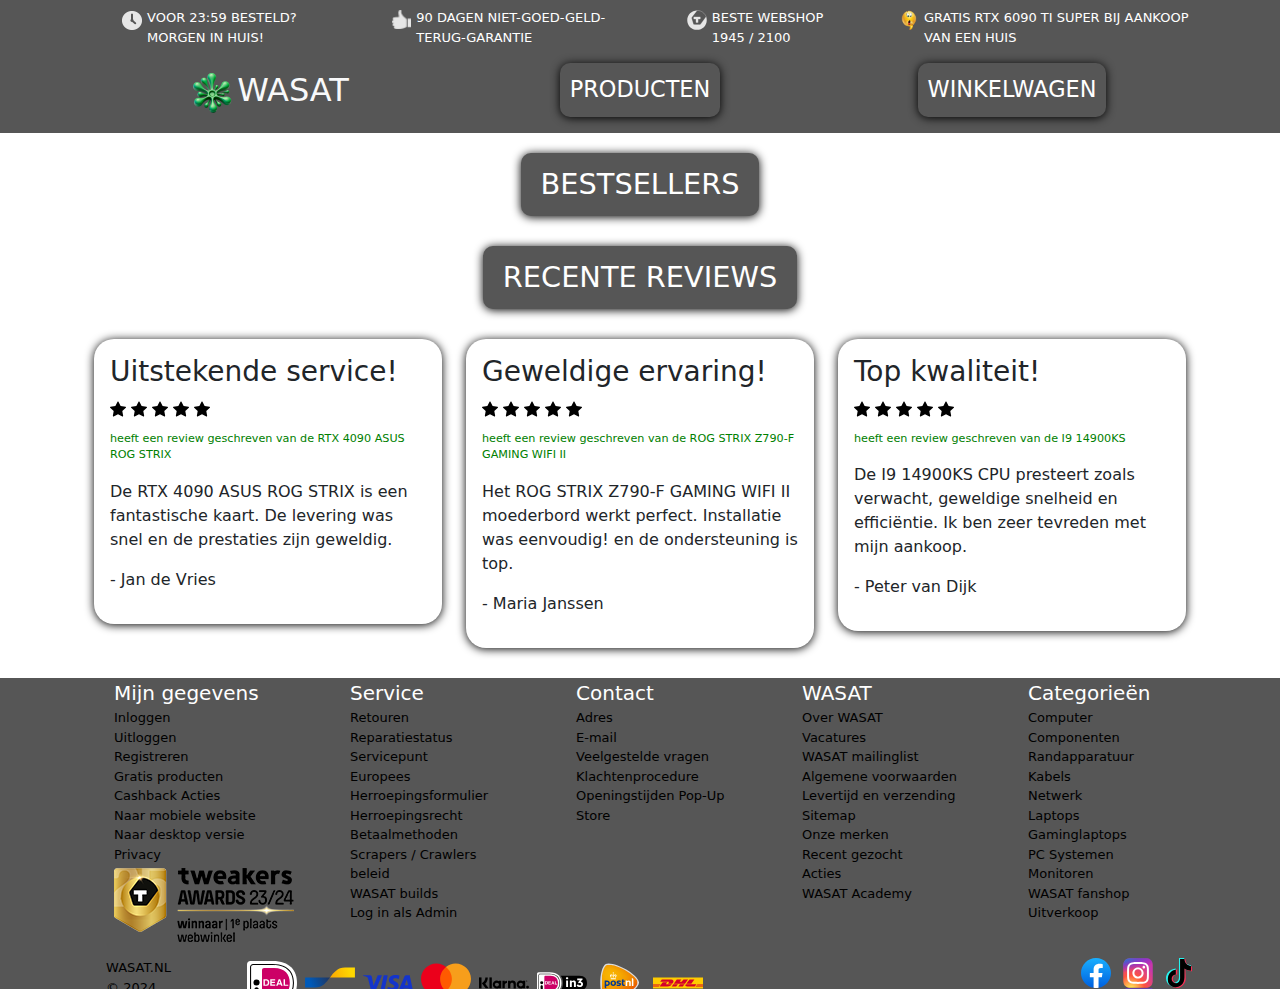
<file: index.html>
<!DOCTYPE html>
<html lang="en">

<head>
    <meta charset="UTF-8">
    <meta name="viewport" content="width=device-width, initial-scale=1.0">
    <title>WASAT</title>
    <link rel="stylesheet" href="user/style.css">
    <link rel="stylesheet" href="https://cdn.jsdelivr.net/npm/bootstrap-icons@1.11.3/font/bootstrap-icons.min.css">
    <link href="https://cdn.jsdelivr.net/npm/bootstrap@5.3.3/dist/css/bootstrap.min.css" rel="stylesheet"
        integrity="sha384-QWTKZyjpPEjISv5WaRU9OFeRpok6YctnYmDr5pNlyT2bRjXh0JMhjY6hW+ALEwIH" crossorigin="anonymous">
</head>

<body>
    <nav class="navbar navbar-expand-md container-fluid" id="navbar">

        <div class="container">

            <div class="col">
                <div>

                    <div class="d-flex text-light">

                        <img src="pictures/klok.png" alt="foto van een klok" class="topnav">
                        <p class="footer">VOOR 23:59 BESTELD? MORGEN IN HUIS!</p>

                        <img src="pictures/duimpie.png" alt="foto van een duim omhoog" class="topnav">
                        <p class="footer">90 DAGEN NIET-GOED-GELD-TERUG-GARANTIE</p>

                        <img src="pictures/tweakerlogo.svg" alt="foto van de Tweaker logo" class="topnav">
                        <p class="footer">BESTE WEBSHOP 1945 / 2100</p>

                        <img src="pictures/shocked.png" alt="shocked foto" class="topnav">
                        <p class="footer">GRATIS RTX 6090 TI SUPER BIJ AANKOOP VAN EEN HUIS</p>
                    </div>

                </div>

                <div id="bottomnav">

                    <div class="d-flex">

                        <a href="index.html"><img src="pictures/WASAT.png" alt="foto WASAT" class="WASAT"></a>
                        <a class="WASAT" href="index.html">
                            <h2 class="text-light">WASAT</h2>
                        </a>

                    </div>

                    <div>
                        <a href="user/producten.html">
                            <h2 class="btn" id="productenknop">PRODUCTEN</h2>
                        </a>
                    </div>

                    <div style="position: relative;">
                        <a href="user/winkelwagen.html">
                            <h2 id="winkelwagenknop" class="btn">WINKELWAGEN</h2>
                        </a>
                        <span id="cart-count">
                        </span>
                    </div>

                </div>

            </div>
        </div>
    </nav>

    <div class="container">

        <div class="text-center">
            <h2 class="btn" id="bestsellers">BESTSELLERS</h2>
        </div>

        <div id="midden" class="row"></div>

        <div class="container">
            <div class="text-center container">
                <h2 class="btn" id="reviewstop">RECENTE REVIEWS</h2>
            </div>

            <div class="row">

                <div class="col-4 border-container">
                    <div class="borderfotoss p-3">
                        <h3>Uitstekende service!</h3>
                        <div>
                            <img src="pictures/star.svg" alt="foto star">
                            <img src="pictures/star.svg" alt="foto star">
                            <img src="pictures/star.svg" alt="foto star">
                            <img src="pictures/star.svg" alt="foto star">
                            <img src="pictures/star.svg" alt="foto star">
                        </div>
                        <p class="reviewcomponent">heeft een review geschreven van de RTX 4090 ASUS ROG STRIX</p>
                        <p>De RTX 4090 ASUS ROG STRIX is een fantastische kaart. De levering was snel en de prestaties
                            zijn geweldig.</p>
                        <p>- Jan de Vries</p>
                    </div>
                </div>

                <div class="col-4 border-container">
                    <div class="borderfotoss p-3">
                        <h3>Geweldige ervaring!</h3>
                        <div>
                            <img src="pictures/star.svg" alt="foto star">
                            <img src="pictures/star.svg" alt="foto star">
                            <img src="pictures/star.svg" alt="foto star">
                            <img src="pictures/star.svg" alt="foto star">
                            <img src="pictures/star.svg" alt="foto star">
                        </div>
                        <p class="reviewcomponent">heeft een review geschreven van de ROG STRIX Z790-F GAMING WIFI II
                        </p>
                        <p>Het ROG STRIX Z790-F GAMING WIFI II moederbord werkt perfect. Installatie was eenvoudig! en
                            de
                            ondersteuning is top.</p>
                        <p>- Maria Janssen</p>
                    </div>
                </div>

                <div class="col-4 border-container">
                    <div class="borderfotoss p-3">
                        <h3>Top kwaliteit!</h3>
                        <div>
                            <img src="pictures/star.svg" alt="foto star">
                            <img src="pictures/star.svg" alt="foto star">
                            <img src="pictures/star.svg" alt="foto star">
                            <img src="pictures/star.svg" alt="foto star">
                            <img src="pictures/star.svg" alt="foto star">
                        </div>
                        <p class="reviewcomponent">heeft een review geschreven van de I9 14900KS</p>
                        <p>De I9 14900KS CPU presteert zoals verwacht, geweldige snelheid en efficiëntie. Ik ben zeer
                            tevreden met mijn aankoop.</p>
                        <p>- Peter van Dijk</p>
                    </div>
                </div>

            </div>
        </div>


    </div>

    <footer class="container-fluid footer">
        <div class="container">
            <div class="d-flex row">
                <div class="col">
                    <ul>
                        <li class="BOTTOMTOP title fs-5">Mijn gegevens</li>
                        <li class="BOTTOMTOP"><a href="#">Inloggen</a></li>
                        <li class="BOTTOMTOP"><a href="#">Uitloggen</a></li>
                        <li class="BOTTOMTOP"><a href="#">Registreren</a></li>
                        <li class="BOTTOMTOP"><a href="#">Gratis producten</a></li>
                        <li class="BOTTOMTOP"><a href="#">Cashback Acties</a></li>
                        <li class="BOTTOMTOP"><a href="#">Naar mobiele website</a></li>
                        <li class="BOTTOMTOP"><a href="#">Naar desktop versie</a></li>
                        <li class="BOTTOMTOP"><a href="#">Privacy</a></li>
                        <li class="BOTTOMTOP mt-1"><img src="pictures/TWIEKER.png" alt="foto van Tweakers"></li>
                    </ul>
                </div>

                <div class="col">
                    <ul>
                        <li class="BOTTOMTOP title fs-5">Service</li>
                        <li class="BOTTOMTOP"><a href="#">Retouren</a></li>
                        <li class="BOTTOMTOP"><a href="#">Reparatiestatus</a></li>
                        <li class="BOTTOMTOP"><a href="#">Servicepunt</a></li>
                        <li class="BOTTOMTOP"><a href="#">Europees Herroepingsformulier</a></li>
                        <li class="BOTTOMTOP"><a href="#">Herroepingsrecht</a></li>
                        <li class="BOTTOMTOP"><a href="#">Betaalmethoden</a></li>
                        <li class="BOTTOMTOP"><a href="#">Scrapers / Crawlers beleid</a></li>
                        <li class="BOTTOMTOP"><a href="#">WASAT builds</a></li>
                        <li class="BOTTOMTOP"><a href="admin/adminpanel.html">Log in als Admin</a></li>
                    </ul>
                </div>

                <div class="col">
                    <ul>
                        <li class="BOTTOMTOP title fs-5">Contact</li>
                        <li class="BOTTOMTOP"><a href="#">Adres</a></li>
                        <li class="BOTTOMTOP"><a href="#">E-mail</a></li>
                        <li class="BOTTOMTOP"><a href="#">Veelgestelde vragen</a></li>
                        <li class="BOTTOMTOP"><a href="#">Klachtenprocedure</a></li>
                        <li class="BOTTOMTOP"><a href="#">Openingstijden Pop-Up Store</a></li>
                    </ul>
                </div>

                <div class="col">
                    <ul>
                        <li class="BOTTOMTOP title fs-5">WASAT</li>
                        <li class="BOTTOMTOP"><a href="#">Over WASAT</a></li>
                        <li class="BOTTOMTOP"><a href="#">Vacatures</a></li>
                        <li class="BOTTOMTOP"><a href="#">WASAT mailinglist</a></li>
                        <li class="BOTTOMTOP"><a href="#">Algemene voorwaarden</a></li>
                        <li class="BOTTOMTOP"><a href="#">Levertijd en verzending</a></li>
                        <li class="BOTTOMTOP"><a href="#">Sitemap</a></li>
                        <li class="BOTTOMTOP"><a href="#">Onze merken</a></li>
                        <li class="BOTTOMTOP"><a href="#">Recent gezocht</a></li>
                        <li class="BOTTOMTOP"><a href="#">Acties</a></li>
                        <li class="BOTTOMTOP"><a href="#">WASAT Academy</a></li>
                    </ul>
                </div>

                <div class="col">
                    <ul>
                        <li class="BOTTOMTOP title fs-5">Categorieën</li>
                        <li class="BOTTOMTOP"><a href="#">Computer</a></li>
                        <li class="BOTTOMTOP"><a href="#">Componenten</a></li>
                        <li class="BOTTOMTOP"><a href="#">Randapparatuur</a></li>
                        <li class="BOTTOMTOP"><a href="#">Kabels</a></li>
                        <li class="BOTTOMTOP"><a href="#">Netwerk</a></li>
                        <li class="BOTTOMTOP"><a href="#">Laptops</a></li>
                        <li class="BOTTOMTOP"><a href="#">Gaminglaptops</a></li>
                        <li class="BOTTOMTOP"><a href="#">PC Systemen</a></li>
                        <li class="BOTTOMTOP"><a href="#">Monitoren</a></li>
                        <li class="BOTTOMTOP"><a href="#">WASAT fanshop</a></li>
                        <li class="BOTTOMTOP"><a href="#">Uitverkoop</a></li>
                    </ul>
                </div>
            </div>

            <div class="d-flex">
                <div style="color: black;">
                    <div class="title mx-4">
                        WASAT.NL © 2024
                    </div>
                    <div>Alle prijzen zijn inclusief BTW</div>
                </div>
                <div class="d-flex ms-5">
                    <img src="pictures/ideal.svg" alt="ideal foto" class="betaalmanieren mx-1">
                    <img src="pictures/bancontact.svg" alt="bancontact foto" class="betaalmanieren mx-1">
                    <img src="pictures/visa.svg" alt="visa foto" class="betaalmanieren mx-1">
                    <img src="pictures/mastercard.svg" alt="mastercard foto" class="betaalmanieren mx-1">
                    <img src="pictures/klarna.svg" alt="klarna foto" class="betaalmanieren mx-1">
                    <img src="pictures/in3.svg" alt="in3 foto" class="betaalmanieren mx-1">
                    <img src="pictures/postnl.svg" alt="postnl foto" class="betaalmanieren mx-1">
                    <img src="pictures/dhl.svg" alt="dhl foto" class="betaalmanieren mx-1">
                </div>
                <div id="socials">
                    <img src="pictures/facebook.svg" alt="facebook foto" class="socialplatform mx-1">
                    <img src="pictures/instagram.svg" alt="instagram foto" class="socialplatform mx-1">
                    <img src="pictures/tiktok.svg" alt="tiktok foto" class="socialplatform mx-1">
                    <img src="pictures/youtube.svg" alt="youtube foto" class="socialplatform mx-1">
                    <img src="pictures/twitch.svg" alt="twitch foto" class="socialplatform mx-1">
                </div>
            </div>
        </div>
    </footer>

    <script src="user/script.js"></script>

    <script src="https://cdn.jsdelivr.net/npm/bootstrap@5.3.3/dist/js/bootstrap.bundle.min.js"
        integrity="sha384-YvpcrYf0tY3lHB60NNkmXc5s9fDVZLESaAA55NDzOxhy9GkcIdslK1eN7N6jIeHz"
        crossorigin="anonymous"></script>
</body>

</html>
</file>
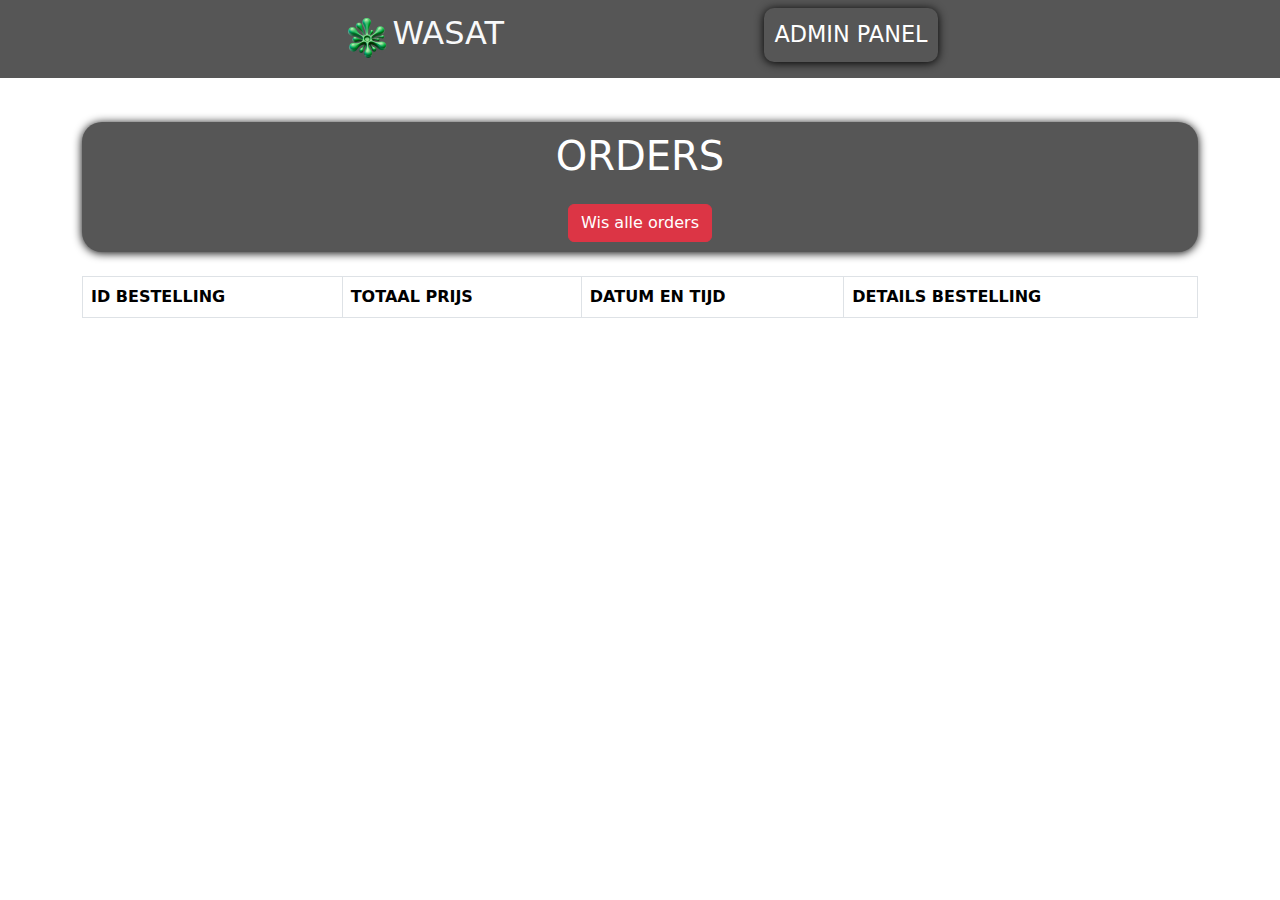
<file: admin/adminorders.html>
<!DOCTYPE html>
<html lang="en">

<head>
    <meta charset="UTF-8">
    <meta name="viewport" content="width=device-width, initial-scale=1.0">
    <title>WASAT Admin Orders</title>
    <link rel="stylesheet" href="../user/style.css">
    <link rel="stylesheet" href="https://cdn.jsdelivr.net/npm/bootstrap-icons@1.11.3/font/bootstrap-icons.min.css">
    <link href="https://cdn.jsdelivr.net/npm/bootstrap@5.3.3/dist/css/bootstrap.min.css" rel="stylesheet"
        integrity="sha384-QWTKZyjpPEjISv5WaRU9OFeRpok6YctnYmDr5pNlyT2bRjXh0JMhjY6hW+ALEwIH" crossorigin="anonymous">
</head>

<body>

    <nav class="navbar navbar-expand-md container-fluid" id="navbar">
        <div class="container">
            <div class="col">
                <div></div>
                <div id="bottomnavv">
                    <div class="d-flex">
                        <a href="../index.html"><img src="../pictures/WASAT.png" alt="foto WASAT" class="WASAT"></a>
                        <a class="WASAT" href="../index.html">
                            <h2 class="text-light">WASAT</h2>
                        </a>
                    </div>
                    <div>
                        <a href="adminpanel.html">
                            <h2 class="btn" id="NAVKNOPPEN">ADMIN PANEL</h2>
                        </a>
                    </div>
                </div>
            </div>
        </div>
    </nav>

    <div class="container mt-4">
        <div id="ORDERS">
            <h1>ORDERS</h1>
            <button id="clear-orders" class="btn btn-danger mt-3">Wis alle orders</button>
        </div>

        <div id="order-table" class="mt-4">
            <table class="table">
                <thead>
                    <tr>
                        <th>ID BESTELLING</th>
                        <th>TOTAAL PRIJS</th>
                        <th>DATUM EN TIJD</th>
                        <th>DETAILS BESTELLING</th>
                    </tr>
                </thead>
                <tbody id="order-list">
                </tbody>
            </table>
        </div>
    </div>

    <script src="adminorders.js"></script>
    <script src="https://cdn.jsdelivr.net/npm/bootstrap@5.3.3/dist/js/bootstrap.bundle.min.js"
        integrity="sha384-YvpcrYf0tY3lHB60NNkmXc5s9fDVZLESaAA55NDzOxhy9GkcIdslK1eN7N6jIeHz"
        crossorigin="anonymous"></script>

</body>

</html>
</file>
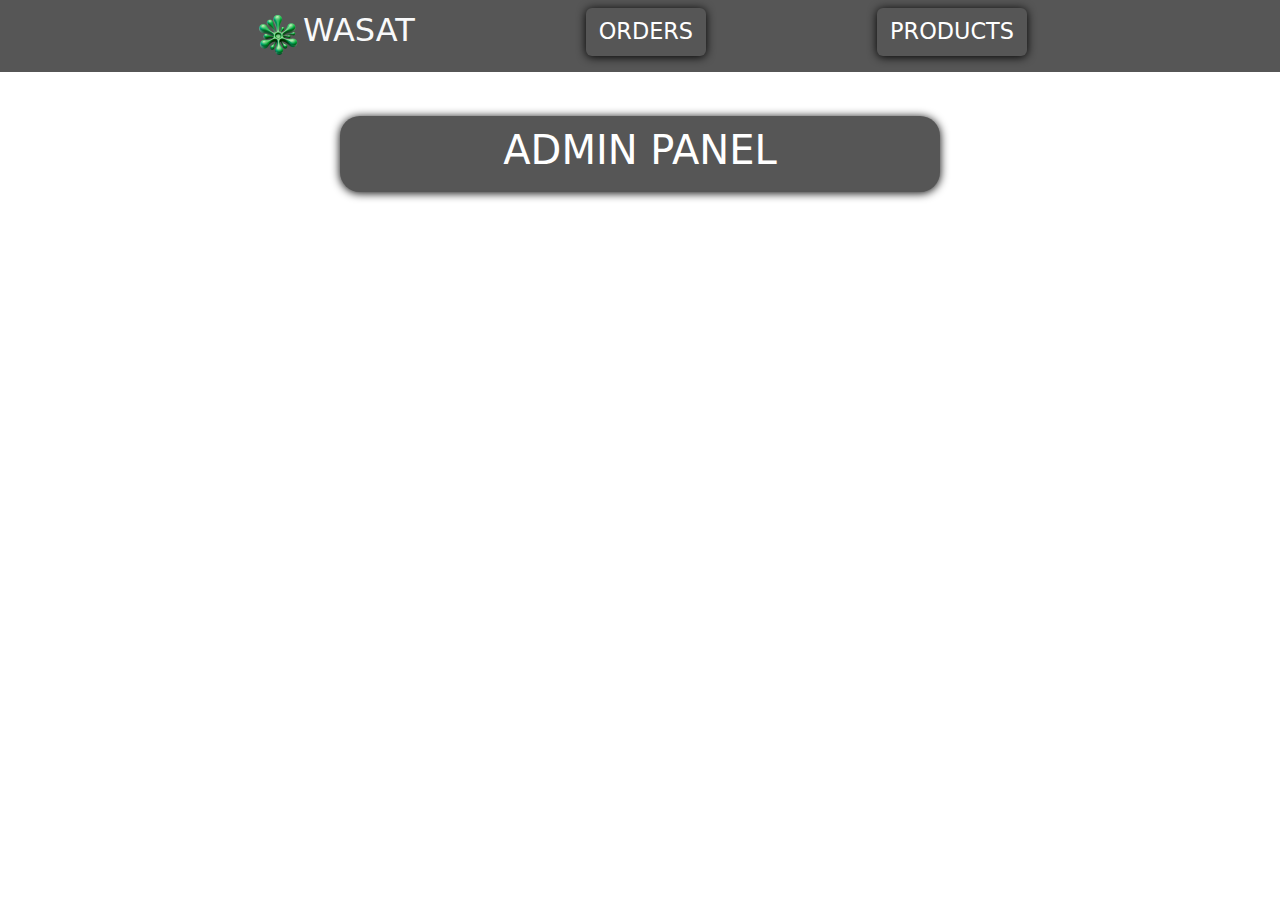
<file: admin/adminpanel.html>
<!DOCTYPE html>
<html lang="en">

<head>
    <meta charset="UTF-8">
    <meta name="viewport" content="width=device-width, initial-scale=1.0">
    <title>WASAT</title>
    <link rel="stylesheet" href="../user/style.css">
    <link rel="stylesheet" href="https://cdn.jsdelivr.net/npm/bootstrap-icons@1.11.3/font/bootstrap-icons.min.css">
    <link href="https://cdn.jsdelivr.net/npm/bootstrap@5.3.3/dist/css/bootstrap.min.css" rel="stylesheet"
        integrity="sha384-QWTKZyjpPEjISv5WaRU9OFeRpok6YctnYmDr5pNlyT2bRjXh0JMhjY6hW+ALEwIH" crossorigin="anonymous">
</head>

<body>

    <nav class="navbar navbar-expand-md container-fluid" id="navbar">
        <div class="container">
            <div class="col">
                <div></div>
                <div id="bottomnavv">
                    <div class="d-flex">
                        <a href="../index.html"><img src="../pictures/WASAT.png" alt="foto WASAT" class="WASAT"></a>
                        <a class="WASAT" href="../index.html">
                            <h2 class="text-light">WASAT</h2>
                        </a>
                    </div>
                    <div>
                        <a href="adminorders.html">
                            <h2 class="NAVBARKNOPPEN btn">ORDERS</h2>
                        </a>
                    </div>
                    <div>
                        <a href="adminproducts.html">
                            <h2 class="NAVBARKNOPPEN btn">PRODUCTS</h2>
                        </a>
                    </div>
                </div>
            </div>
        </div>
    </nav>

    <div class="container mt-4">
        <div id="center">
            <h1>ADMIN PANEL</h1>
        </div>
    </div>

    <script src="https://cdn.jsdelivr.net/npm/bootstrap@5.3.3/dist/js/bootstrap.bundle.min.js"
        integrity="sha384-YvpcrYf0tY3lHB60NNkmXc5s9fDVZLESaAA55NDzOxhy9GkcIdslK1eN7N6jIeHz"
        crossorigin="anonymous"></script>

</body>

</html>
</file>
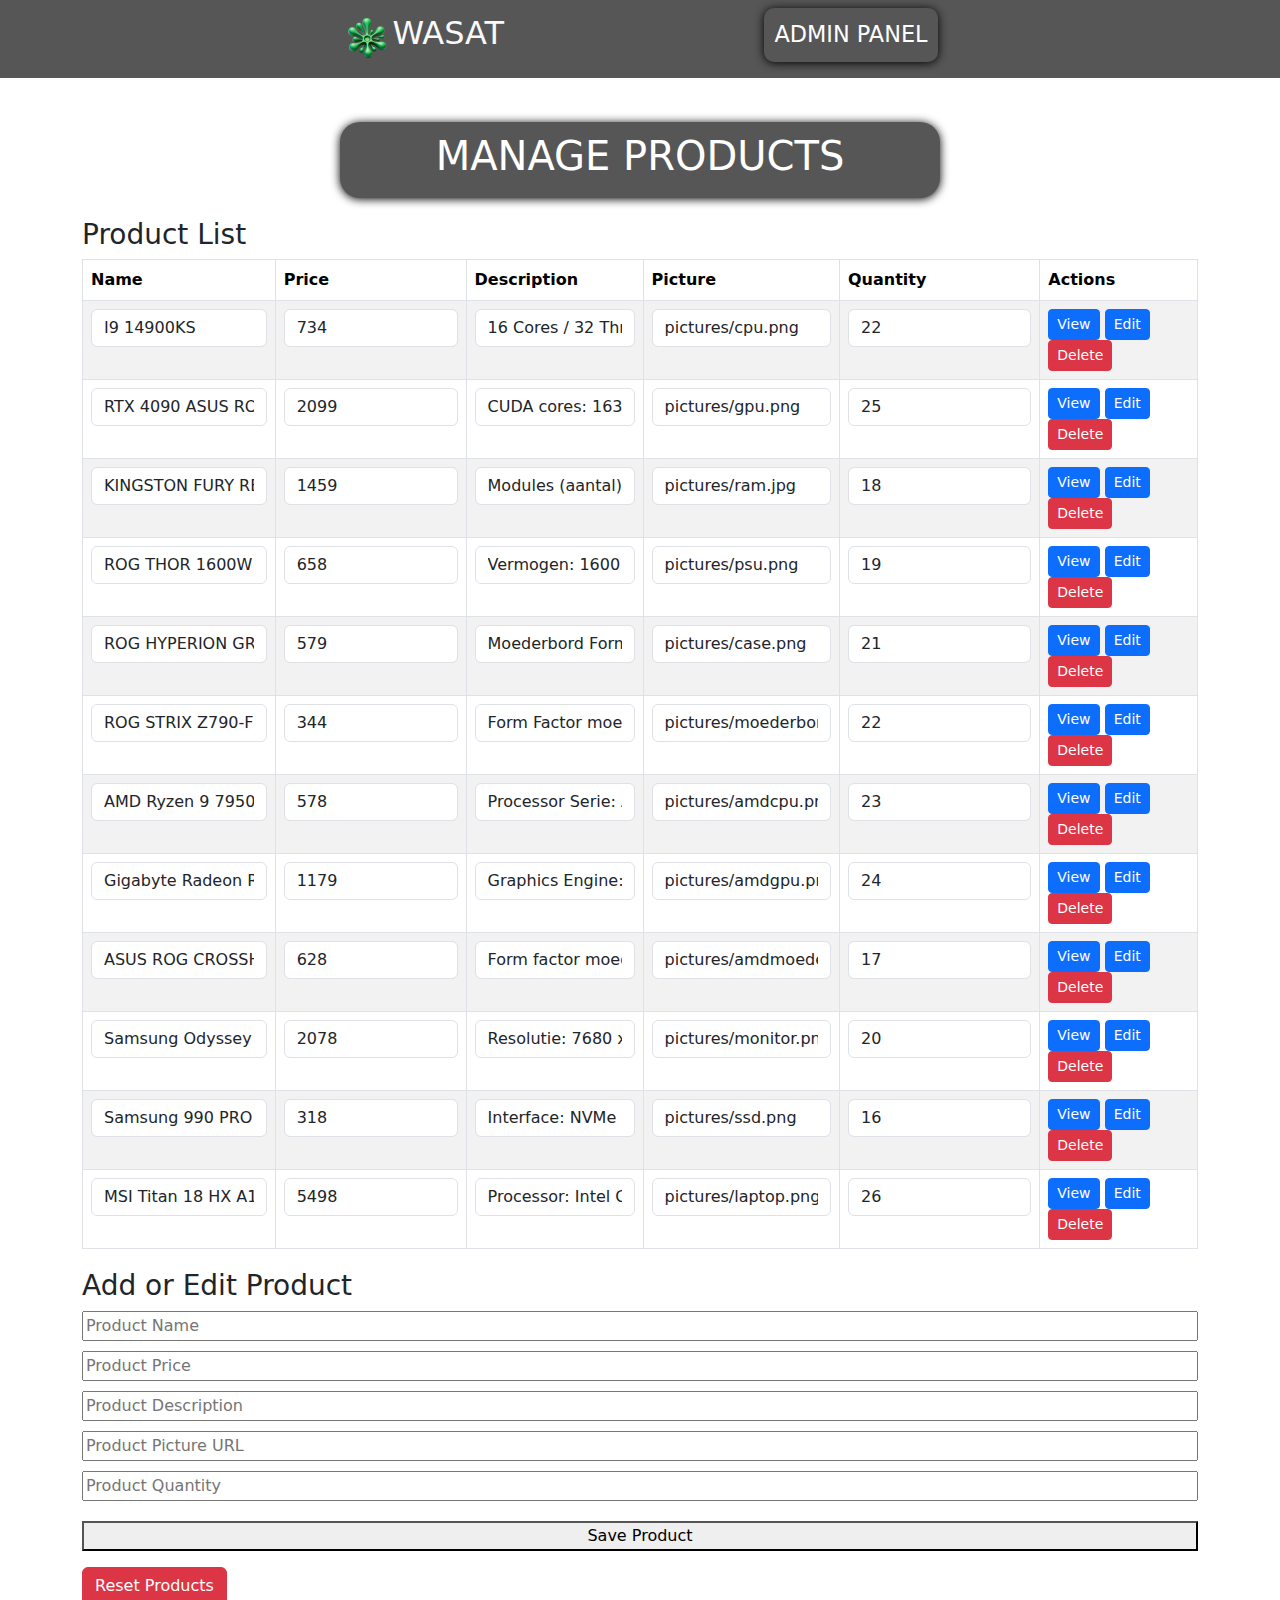
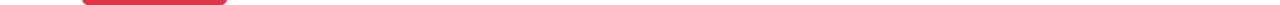
<file: admin/adminproducts.html>
<!DOCTYPE html>
<html lang="en">

<head>
    <meta charset="UTF-8">
    <meta name="viewport" content="width=device-width, initial-scale=1.0">
    <title>WASAT Admin - Products</title>
    <link rel="stylesheet" href="../user/style.css">
    <link rel="stylesheet" href="https://cdn.jsdelivr.net/npm/bootstrap-icons@1.11.3/font/bootstrap-icons.min.css">
    <link href="https://cdn.jsdelivr.net/npm/bootstrap@5.3.3/dist/css/bootstrap.min.css" rel="stylesheet"
        integrity="sha384-QWTKZyjpPEjISv5WaRU9OFeRpok6YctnYmDr5pNlyT2bRjXh0JMhjY6hW+ALEwIH" crossorigin="anonymous">
</head>

<body>
    <nav class="navbar navbar-expand-md container-fluid" id="navbar">
        <div class="container">
            <div class="col">
                <div id="bottomnavv">
                    <div class="d-flex">
                        <a href="../index.html"><img src="../pictures/WASAT.png" alt="foto WASAT" class="WASAT"></a>
                        <a class="WASAT" href="../index.html">
                            <h2 class="text-light">WASAT</h2>
                        </a>
                    </div>
                    <div>
                        <a href="adminpanel.html">
                            <h2 class="btn" id="NAVBARKNOPPEN">ADMIN PANEL</h2>
                        </a>
                    </div>
                </div>
            </div>
        </div>
    </nav>
    <div class="container mt-4">
        <div id="center">
            <h1>MANAGE PRODUCTS</h1>
        </div>
        <div class="product-management">
            <h3>Product List</h3>
            <table id="product-table" class="table table-striped">
                <thead>
                    <tr>
                        <th>Name</th>
                        <th>Price</th>
                        <th>Description</th>
                        <th>Picture</th>
                        <th>Quantity</th>
                        <th>Actions</th>
                    </tr>
                </thead>
                <tbody id="product-list">
                </tbody>
            </table>
        </div>
        <div class="product-management">
            <h3>Add or Edit Product</h3>
            <form id="product-form">
                <input type="hidden" id="product-index">
                <input type="text" id="product-name" placeholder="Product Name" required>
                <input type="number" id="product-price" placeholder="Product Price" required step="0.01">
                <input type="text" id="product-description" placeholder="Product Description" required>
                <input type="text" id="product-picture" placeholder="Product Picture URL" required>
                <input type="number" id="product-quantity" placeholder="Product Quantity" required>
                <button type="submit">Save Product</button>
            </form>
        </div>
        <button onclick="resetProducts()" class="btn btn-danger mt-3">Reset Products</button>
    </div>
    <script src="adminproducts.js"></script>
    <script src="https://cdn.jsdelivr.net/npm/bootstrap@5.3.3/dist/js/bootstrap.bundle.min.js"
        integrity="sha384-YvpcrYf0tY3lHB60NNkmXc5s9fDVZLESaAA55NDzOxhy9GkcIdslK1eN7N6jIeHz"
        crossorigin="anonymous"></script>
</body>

</html>
</file>
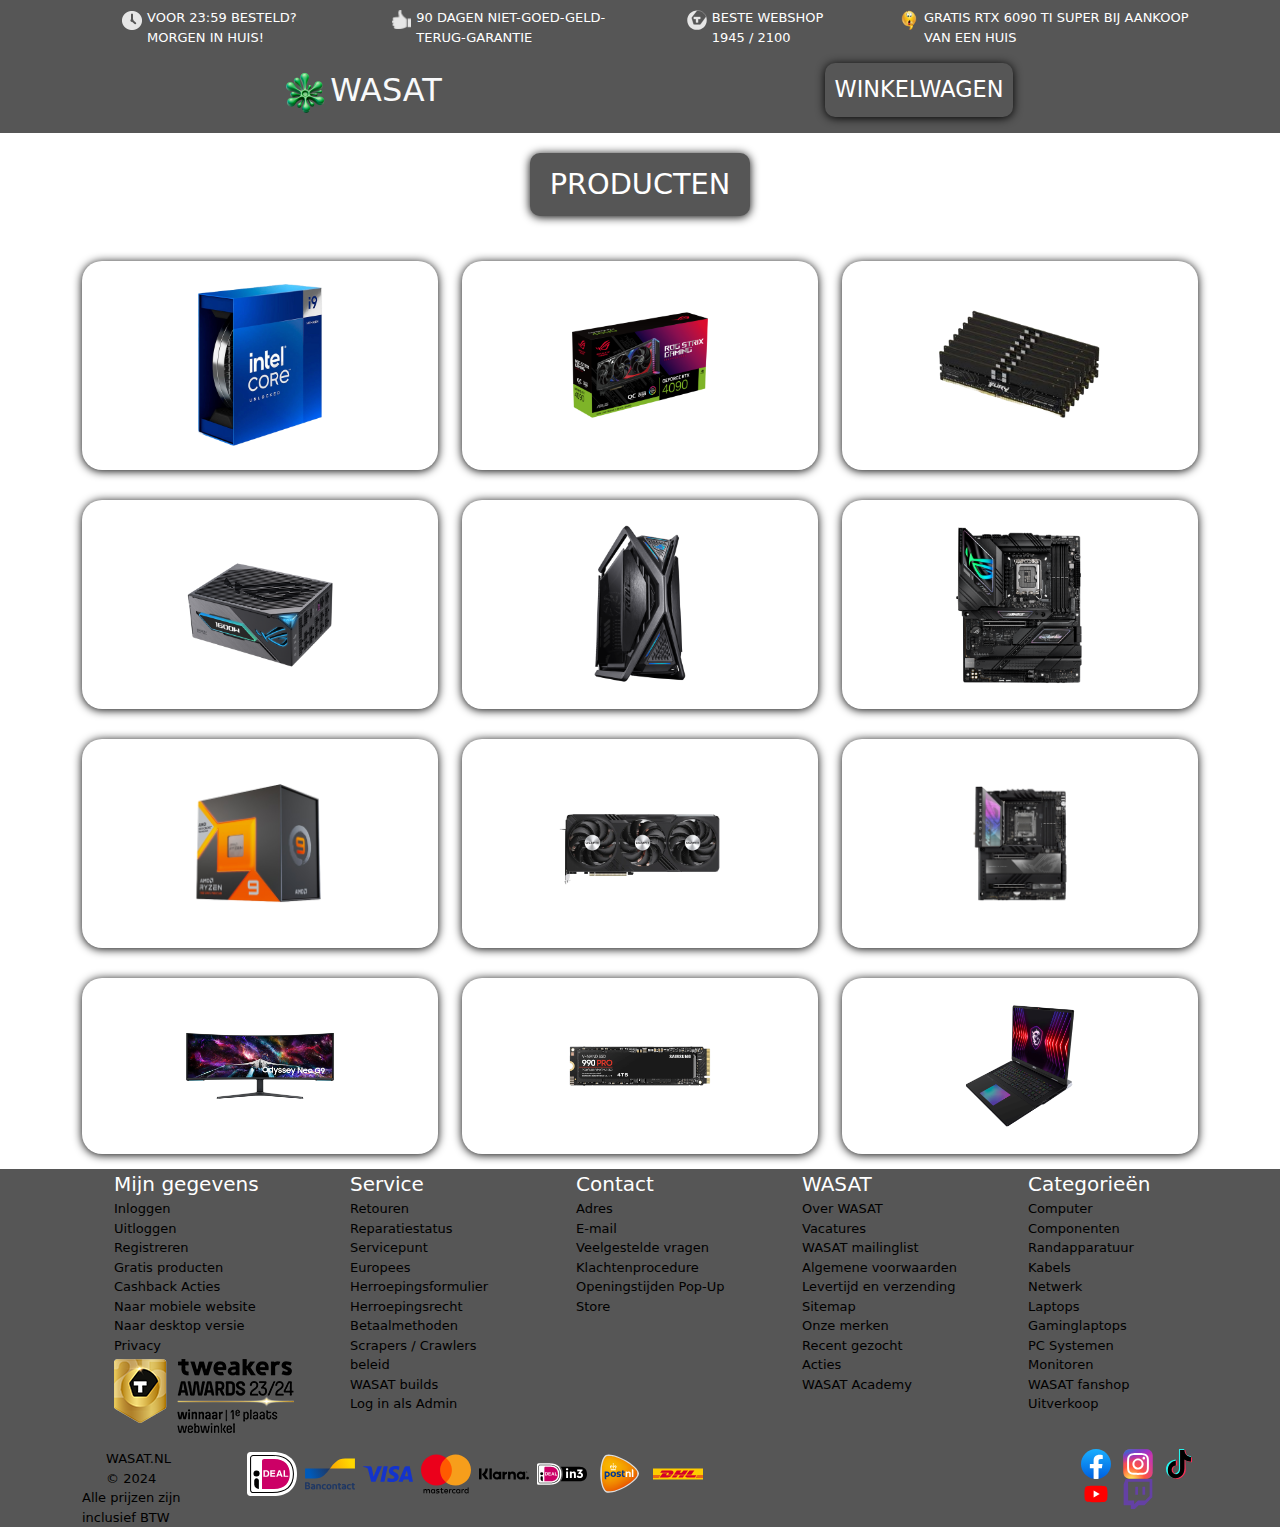
<file: user/producten.html>
<!DOCTYPE html>
<html lang="en">

<head>
    <meta charset="UTF-8">
    <meta name="viewport" content="width=device-width, initial-scale=1.0">
    <title>WASAT</title>
    <link rel="stylesheet" href="style.css">
    <link rel="stylesheet" href="https://cdn.jsdelivr.net/npm/bootstrap-icons@1.11.3/font/bootstrap-icons.min.css">
    <link href="https://cdn.jsdelivr.net/npm/bootstrap@5.3.3/dist/css/bootstrap.min.css" rel="stylesheet"
        integrity="sha384-QWTKZyjpPEjISv5WaRU9OFeRpok6YctnYmDr5pNlyT2bRjXh0JMhjY6hW+ALEwIH" crossorigin="anonymous">
</head>

<body>

    <nav class="navbar navbar-expand-md container-fluid" id="navbar">
        <div class="container">
            <div class="col">
                <div>

                    <div class="d-flex text-light">

                        <img src="../pictures/klok.png" alt="foto van een klok" class="topnav">
                        <p class="footer">VOOR 23:59 BESTELD? MORGEN IN HUIS!</p>

                        <img src="../pictures/duimpie.png" alt="foto van een duim omhoog" class="topnav">
                        <p class="footer">90 DAGEN NIET-GOED-GELD-TERUG-GARANTIE</p>

                        <img src="../pictures/tweakerlogo.svg" alt="foto van de Tweaker" class="topnav">
                        <p class="footer">BESTE WEBSHOP 1945 / 2100</p>

                        <img src="../pictures/shocked.png" alt="shocked foto" class="topnav">
                        <p class="footer">GRATIS RTX 6090 TI SUPER BIJ AANKOOP VAN EEN HUIS</p>
                    </div>

                </div>
                <div id="bottomnav">
                    <div class="d-flex">
                        <a href="../index.html"><img src="../pictures/WASAT.png" alt="foto WASAT" class="WASAT"></a>
                        <a class="WASAT" href="../index.html">
                            <h2 class="text-light">WASAT</h2>
                        </a>
                    </div>
                    <div style="position: relative;">
                        <a href="winkelwagen.html">
                            <h2 id="winkelwagenknop" class="btn">WINKELWAGEN</h2>
                        </a>
                        <span id="cart-counts">
                        </span>
                    </div>
                </div>
            </div>
        </div>
    </nav>

    <div class="container">
        <div class="text-center">
            <h2 class="btn" id="bestsellers">PRODUCTEN</h2>
        </div>
        <div id="midden" class="row"></div>
    </div>

    <footer class="container-fluid footer">
        <div class="container">
            <div class="d-flex row">
                <div class="col">
                    <ul>
                        <li class="BOTTOMTOP title fs-5">Mijn gegevens</li>
                        <li class="BOTTOMTOP"><a href="#">Inloggen</a></li>
                        <li class="BOTTOMTOP"><a href="#">Uitloggen</a></li>
                        <li class="BOTTOMTOP"><a href="#">Registreren</a></li>
                        <li class="BOTTOMTOP"><a href="#">Gratis producten</a></li>
                        <li class="BOTTOMTOP"><a href="#">Cashback Acties</a></li>
                        <li class="BOTTOMTOP"><a href="#">Naar mobiele website</a></li>
                        <li class="BOTTOMTOP"><a href="#">Naar desktop versie</a></li>
                        <li class="BOTTOMTOP"><a href="#">Privacy</a></li>
                        <li class="BOTTOMTOP mt-1"><img src="../pictures/TWIEKER.png" alt="foto van Tweakers"></li>
                    </ul>
                </div>

                <div class="col">
                    <ul>
                        <li class="BOTTOMTOP title fs-5">Service</li>
                        <li class="BOTTOMTOP"><a href="#">Retouren</a></li>
                        <li class="BOTTOMTOP"><a href="#">Reparatiestatus</a></li>
                        <li class="BOTTOMTOP"><a href="#">Servicepunt</a></li>
                        <li class="BOTTOMTOP"><a href="#">Europees Herroepingsformulier</a></li>
                        <li class="BOTTOMTOP"><a href="#">Herroepingsrecht</a></li>
                        <li class="BOTTOMTOP"><a href="#">Betaalmethoden</a></li>
                        <li class="BOTTOMTOP"><a href="#">Scrapers / Crawlers beleid</a></li>
                        <li class="BOTTOMTOP"><a href="#">WASAT builds</a></li>
                        <li class="BOTTOMTOP"><a href="../admin/adminpanel.html">Log in als Admin</a></li>
                    </ul>
                </div>

                <div class="col">
                    <ul>
                        <li class="BOTTOMTOP title fs-5">Contact</li>
                        <li class="BOTTOMTOP"><a href="#">Adres</a></li>
                        <li class="BOTTOMTOP"><a href="#">E-mail</a></li>
                        <li class="BOTTOMTOP"><a href="#">Veelgestelde vragen</a></li>
                        <li class="BOTTOMTOP"><a href="#">Klachtenprocedure</a></li>
                        <li class="BOTTOMTOP"><a href="#">Openingstijden Pop-Up Store</a></li>
                    </ul>
                </div>

                <div class="col">
                    <ul>
                        <li class="BOTTOMTOP title fs-5">WASAT</li>
                        <li class="BOTTOMTOP"><a href="#">Over WASAT</a></li>
                        <li class="BOTTOMTOP"><a href="#">Vacatures</a></li>
                        <li class="BOTTOMTOP"><a href="#">WASAT mailinglist</a></li>
                        <li class="BOTTOMTOP"><a href="#">Algemene voorwaarden</a></li>
                        <li class="BOTTOMTOP"><a href="#">Levertijd en verzending</a></li>
                        <li class="BOTTOMTOP"><a href="#">Sitemap</a></li>
                        <li class="BOTTOMTOP"><a href="#">Onze merken</a></li>
                        <li class="BOTTOMTOP"><a href="#">Recent gezocht</a></li>
                        <li class="BOTTOMTOP"><a href="#">Acties</a></li>
                        <li class="BOTTOMTOP"><a href="#">WASAT Academy</a></li>
                    </ul>
                </div>

                <div class="col">
                    <ul>
                        <li class="BOTTOMTOP title fs-5">Categorieën</li>
                        <li class="BOTTOMTOP"><a href="#">Computer</a></li>
                        <li class="BOTTOMTOP"><a href="#">Componenten</a></li>
                        <li class="BOTTOMTOP"><a href="#">Randapparatuur</a></li>
                        <li class="BOTTOMTOP"><a href="#">Kabels</a></li>
                        <li class="BOTTOMTOP"><a href="#">Netwerk</a></li>
                        <li class="BOTTOMTOP"><a href="#">Laptops</a></li>
                        <li class="BOTTOMTOP"><a href="#">Gaminglaptops</a></li>
                        <li class="BOTTOMTOP"><a href="#">PC Systemen</a></li>
                        <li class="BOTTOMTOP"><a href="#">Monitoren</a></li>
                        <li class="BOTTOMTOP"><a href="#">WASAT fanshop</a></li>
                        <li class="BOTTOMTOP"><a href="#">Uitverkoop</a></li>
                    </ul>
                </div>
            </div>

            <div class="d-flex">
                <div style="color: black;">
                    <div class="title mx-4">
                        WASAT.NL © 2024
                    </div>
                    <div>Alle prijzen zijn inclusief BTW</div>
                </div>
                <div class="d-flex ms-5">
                    <img src="../pictures/ideal.svg" alt="ideal foto" class="betaalmanieren mx-1">
                    <img src="../pictures/bancontact.svg" alt="bancontact foto" class="betaalmanieren mx-1">
                    <img src="../pictures/visa.svg" alt="visa foto" class="betaalmanieren mx-1">
                    <img src="../pictures/mastercard.svg" alt="mastercard foto" class="betaalmanieren mx-1">
                    <img src="../pictures/klarna.svg" alt="klarna foto" class="betaalmanieren mx-1">
                    <img src="../pictures/in3.svg" alt="in3 foto" class="betaalmanieren mx-1">
                    <img src="../pictures/postnl.svg" alt="postnl foto" class="betaalmanieren mx-1">
                    <img src="../pictures/dhl.svg" alt="dhl foto" class="betaalmanieren mx-1">
                </div>
                <div id="socials">
                    <img src="../pictures/facebook.svg" alt="facebook foto" class="socialplatform mx-1">
                    <img src="../pictures/instagram.svg" alt="instagram foto" class="socialplatform mx-1">
                    <img src="../pictures/tiktok.svg" alt="tiktok foto" class="socialplatform mx-1">
                    <img src="../pictures/youtube.svg" alt="youtube foto" class="socialplatform mx-1">
                    <img src="../pictures/twitch.svg" alt="twitch foto" class="socialplatform mx-1">
                </div>
            </div>
        </div>
    </footer>

    <script src="producten.js"></script>
    <script src="https://cdn.jsdelivr.net/npm/bootstrap@5.3.3/dist/js/bootstrap.bundle.min.js">
        </script>
</body>

</html>
</file>
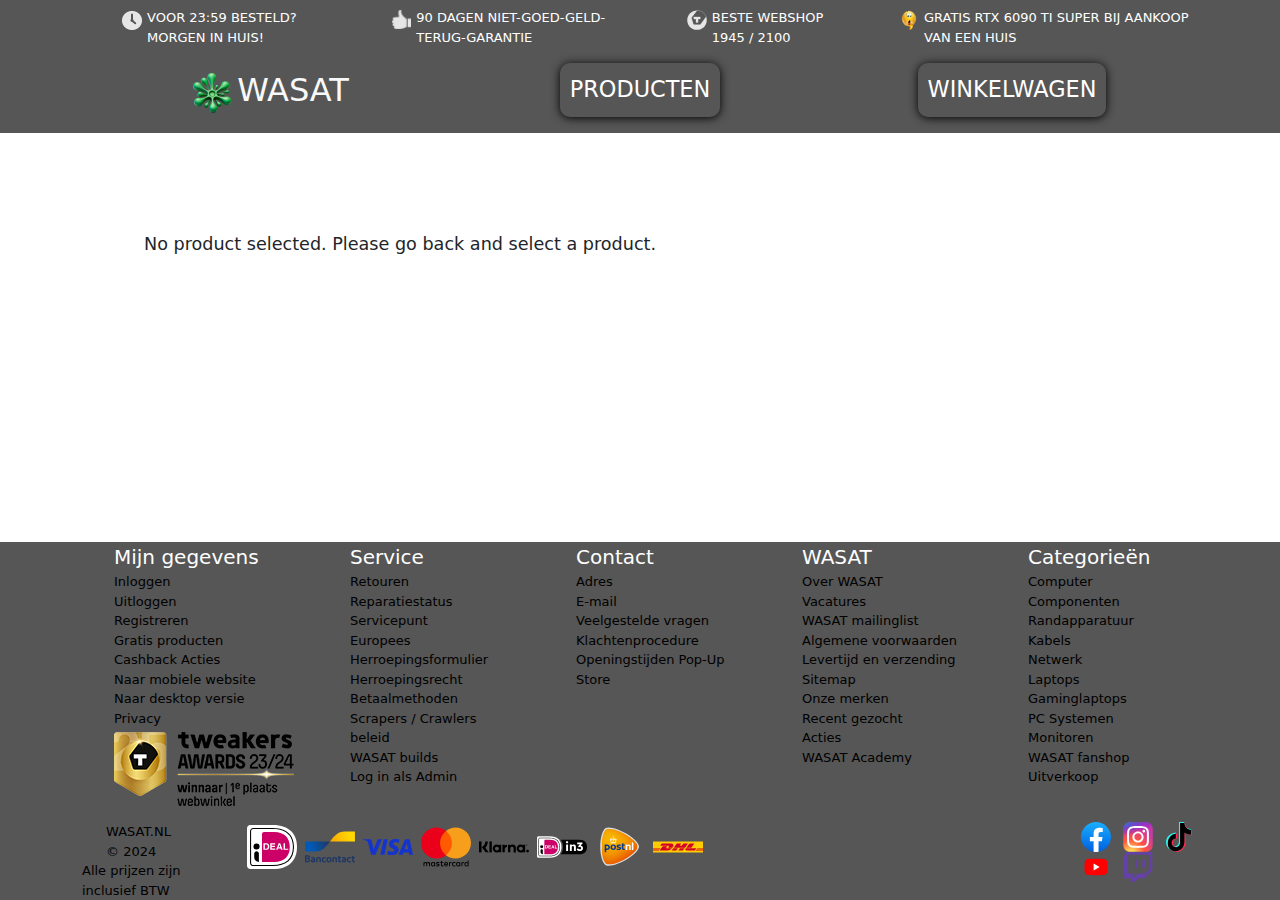
<file: user/productinfo.html>
<!DOCTYPE html>
<html lang="en">

<head>
    <meta charset="UTF-8">
    <meta name="viewport" content="width=device-width, initial-scale=1.0">
    <title>Product Information</title>
    <link rel="stylesheet" href="style.css">
    <link rel="stylesheet" href="https://cdn.jsdelivr.net/npm/bootstrap@5.3.3/dist/css/bootstrap.min.css">
</head>

<body>

    <nav class="navbar navbar-expand-md container-fluid" id="navbar">

        <div class="container">

            <div class="col">
                <div>

                    <div class="d-flex text-light">

                        <img src="../pictures/klok.png" alt="foto van een klok" class="topnav">
                        <p class="footer">VOOR 23:59 BESTELD? MORGEN IN HUIS!</p>

                        <img src="../pictures/duimpie.png" alt="foto van een duim omhoog" class="topnav">
                        <p class="footer">90 DAGEN NIET-GOED-GELD-TERUG-GARANTIE</p>

                        <img src="../pictures/tweakerlogo.svg" alt="foto van de Tweaker logo" class="topnav">
                        <p class="footer">BESTE WEBSHOP 1945 / 2100</p>

                        <img src="../pictures/shocked.png" alt="shocked foto" class="topnav">
                        <p class="footer">GRATIS RTX 6090 TI SUPER BIJ AANKOOP VAN EEN HUIS</p>
                    </div>

                </div>

                <div id="bottomnav">

                    <div class="d-flex">

                        <a href="../index.html"><img src="../pictures/WASAT.png" alt="foto WASAT" class="WASAT"></a>
                        <a class="WASAT" href="../index.html">
                            <h2 class="text-light">WASAT</h2>
                        </a>

                    </div>

                    <div>
                        <a href="producten.html">
                            <h2 class="btn" id="productenknop">PRODUCTEN</h2>
                        </a>
                    </div>

                    <div style="position: relative;">
                        <a href="winkelwagen.html">
                            <h2 id="winkelwagenknop" class="btn">WINKELWAGEN</h2>
                        </a>
                        <span id="cart-count">
                        </span>
                    </div>

                </div>

            </div>
        </div>
    </nav>

    <div class="container mt-5">
        <div id="product-details" class="row"></div>
    </div>

    <footer class="container-fluid footer">
        <div class="container">
            <div class="d-flex row">
                <div class="col">
                    <ul>
                        <li class="BOTTOMTOP title fs-5">Mijn gegevens</li>
                        <li class="BOTTOMTOP"><a href="#">Inloggen</a></li>
                        <li class="BOTTOMTOP"><a href="#">Uitloggen</a></li>
                        <li class="BOTTOMTOP"><a href="#">Registreren</a></li>
                        <li class="BOTTOMTOP"><a href="#">Gratis producten</a></li>
                        <li class="BOTTOMTOP"><a href="#">Cashback Acties</a></li>
                        <li class="BOTTOMTOP"><a href="#">Naar mobiele website</a></li>
                        <li class="BOTTOMTOP"><a href="#">Naar desktop versie</a></li>
                        <li class="BOTTOMTOP"><a href="#">Privacy</a></li>
                        <li class="BOTTOMTOP mt-1"><img src="../pictures/TWIEKER.png" alt="foto van Tweakers"></li>
                    </ul>
                </div>

                <div class="col">
                    <ul>
                        <li class="BOTTOMTOP title fs-5">Service</li>
                        <li class="BOTTOMTOP"><a href="#">Retouren</a></li>
                        <li class="BOTTOMTOP"><a href="#">Reparatiestatus</a></li>
                        <li class="BOTTOMTOP"><a href="#">Servicepunt</a></li>
                        <li class="BOTTOMTOP"><a href="#">Europees Herroepingsformulier</a></li>
                        <li class="BOTTOMTOP"><a href="#">Herroepingsrecht</a></li>
                        <li class="BOTTOMTOP"><a href="#">Betaalmethoden</a></li>
                        <li class="BOTTOMTOP"><a href="#">Scrapers / Crawlers beleid</a></li>
                        <li class="BOTTOMTOP"><a href="#">WASAT builds</a></li>
                        <li class="BOTTOMTOP"><a href="../admin/adminpanel.html">Log in als Admin</a></li>
                    </ul>
                </div>

                <div class="col">
                    <ul>
                        <li class="BOTTOMTOP title fs-5">Contact</li>
                        <li class="BOTTOMTOP"><a href="#">Adres</a></li>
                        <li class="BOTTOMTOP"><a href="#">E-mail</a></li>
                        <li class="BOTTOMTOP"><a href="#">Veelgestelde vragen</a></li>
                        <li class="BOTTOMTOP"><a href="#">Klachtenprocedure</a></li>
                        <li class="BOTTOMTOP"><a href="#">Openingstijden Pop-Up Store</a></li>
                    </ul>
                </div>

                <div class="col">
                    <ul>
                        <li class="BOTTOMTOP title fs-5">WASAT</li>
                        <li class="BOTTOMTOP"><a href="#">Over WASAT</a></li>
                        <li class="BOTTOMTOP"><a href="#">Vacatures</a></li>
                        <li class="BOTTOMTOP"><a href="#">WASAT mailinglist</a></li>
                        <li class="BOTTOMTOP"><a href="#">Algemene voorwaarden</a></li>
                        <li class="BOTTOMTOP"><a href="#">Levertijd en verzending</a></li>
                        <li class="BOTTOMTOP"><a href="#">Sitemap</a></li>
                        <li class="BOTTOMTOP"><a href="#">Onze merken</a></li>
                        <li class="BOTTOMTOP"><a href="#">Recent gezocht</a></li>
                        <li class="BOTTOMTOP"><a href="#">Acties</a></li>
                        <li class="BOTTOMTOP"><a href="#">WASAT Academy</a></li>
                    </ul>
                </div>

                <div class="col">
                    <ul>
                        <li class="BOTTOMTOP title fs-5">Categorieën</li>
                        <li class="BOTTOMTOP"><a href="#">Computer</a></li>
                        <li class="BOTTOMTOP"><a href="#">Componenten</a></li>
                        <li class="BOTTOMTOP"><a href="#">Randapparatuur</a></li>
                        <li class="BOTTOMTOP"><a href="#">Kabels</a></li>
                        <li class="BOTTOMTOP"><a href="#">Netwerk</a></li>
                        <li class="BOTTOMTOP"><a href="#">Laptops</a></li>
                        <li class="BOTTOMTOP"><a href="#">Gaminglaptops</a></li>
                        <li class="BOTTOMTOP"><a href="#">PC Systemen</a></li>
                        <li class="BOTTOMTOP"><a href="#">Monitoren</a></li>
                        <li class="BOTTOMTOP"><a href="#">WASAT fanshop</a></li>
                        <li class="BOTTOMTOP"><a href="#">Uitverkoop</a></li>
                    </ul>
                </div>
            </div>

            <div class="d-flex">
                <div style="color: black;">
                    <div class="title mx-4">
                        WASAT.NL © 2024
                    </div>
                    <div>Alle prijzen zijn inclusief BTW</div>
                </div>
                <div class="d-flex ms-5">
                    <img src="../pictures/ideal.svg" alt="ideal foto" class="betaalmanieren mx-1">
                    <img src="../pictures/bancontact.svg" alt="bancontact foto" class="betaalmanieren mx-1">
                    <img src="../pictures/visa.svg" alt="visa foto" class="betaalmanieren mx-1">
                    <img src="../pictures/mastercard.svg" alt="mastercard foto" class="betaalmanieren mx-1">
                    <img src="../pictures/klarna.svg" alt="klarna foto" class="betaalmanieren mx-1">
                    <img src="../pictures/in3.svg" alt="in3 foto" class="betaalmanieren mx-1">
                    <img src="../pictures/postnl.svg" alt="postnl foto" class="betaalmanieren mx-1">
                    <img src="../pictures/dhl.svg" alt="dhl foto" class="betaalmanieren mx-1">
                </div>
                <div id="socials">
                    <img src="../pictures/facebook.svg" alt="facebook foto" class="socialplatform mx-1">
                    <img src="../pictures/instagram.svg" alt="instagram foto" class="socialplatform mx-1">
                    <img src="../pictures/tiktok.svg" alt="tiktok foto" class="socialplatform mx-1">
                    <img src="../pictures/youtube.svg" alt="youtube foto" class="socialplatform mx-1">
                    <img src="../pictures/twitch.svg" alt="twitch foto" class="socialplatform mx-1">
                </div>
            </div>
        </div>
    </footer>

    <script src="productinfo.js"></script>
</body>

</html>
</file>
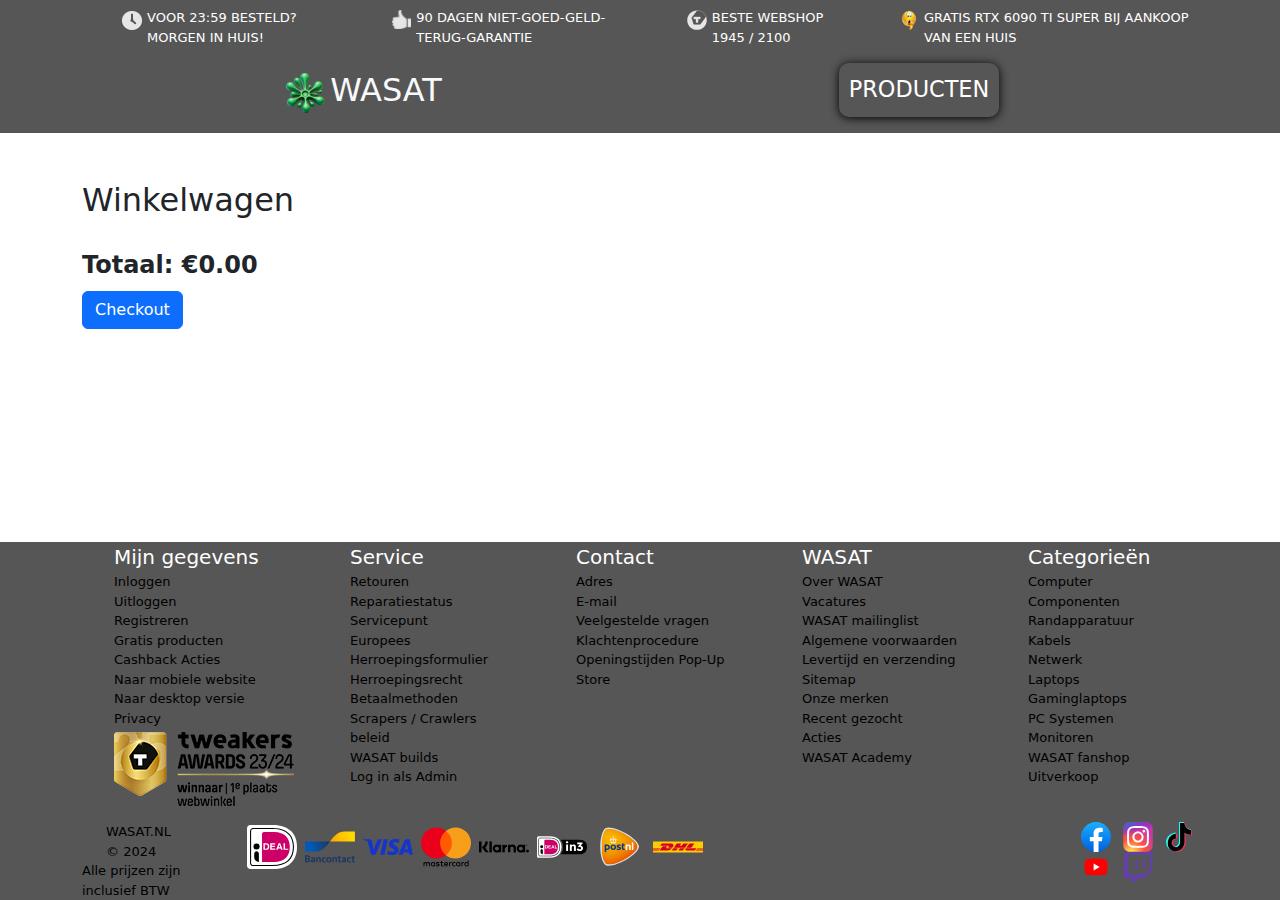
<file: user/winkelwagen.html>
<!DOCTYPE html>
<html lang="en">

<head>
    <meta charset="UTF-8">
    <meta name="viewport" content="width=device-width, initial-scale=1.0">
    <title>Winkelwagen</title>
    <link rel="stylesheet" href="style.css">
    <link rel="stylesheet" href="https://cdn.jsdelivr.net/npm/bootstrap-icons@1.11.3/font/bootstrap-icons.min.css">
    <link href="https://cdn.jsdelivr.net/npm/bootstrap@5.3.3/dist/css/bootstrap.min.css" rel="stylesheet">
</head>

<body>
    <nav class="navbar navbar-expand-md container-fluid" id="navbar">

        <div class="container">

            <div class="col">
                
                <div>

                    <div class="d-flex text-light">

                        <img src="../pictures/klok.png" alt="foto van een klok" class="topnav">
                        <p class="footer">VOOR 23:59 BESTELD? MORGEN IN HUIS!</p>

                        <img src="../pictures/duimpie.png" alt="foto van een duim omhoog" class="topnav">
                        <p class="footer">90 DAGEN NIET-GOED-GELD-TERUG-GARANTIE</p>

                        <img src="../pictures/tweakerlogo.svg" alt="foto van de Tweaker logo" class="topnav">
                        <p class="footer">BESTE WEBSHOP 1945 / 2100</p>

                        
                        <img src="../pictures/shocked.png" alt="shocked foto" class="topnav">
                        <p class="footer">GRATIS RTX 6090 TI SUPER BIJ AANKOOP VAN EEN HUIS</p>
                   
                    </div>

                </div>

                <div id="bottomnav">

                    <div class="d-flex">

                        <a href="../index.html"><img src="../pictures/WASAT.png" alt="foto WASAT" class="WASAT"></a>
                        <a class="WASAT" href="../index.html">
                            <h2 class="text-light">WASAT</h2>
                        </a>

                    </div>

                    <div>
                        <a href="producten.html">
                            <h2 class="btn" id="productenknop">PRODUCTEN</h2>
                        </a>
                    </div>

                </div>

            </div>
        </div>
    </nav>

    <div class="container mt-5">
        <h2>Winkelwagen</h2>
        <div id="cart-items" class="row"></div>
        <div class="mt-3">
            <div id="total-price" class="total-price">Totaal: €0.00</div>
            <button id="checkout" class="btn btn-primary my-2">Checkout</button>
        </div>
    </div>


    <footer class="container-fluid footer">
        <div class="container">
            <div class="d-flex row">
                <div class="col">
                    <ul>
                        <li class="BOTTOMTOP title fs-5">Mijn gegevens</li>
                        <li class="BOTTOMTOP"><a href="#">Inloggen</a></li>
                        <li class="BOTTOMTOP"><a href="#">Uitloggen</a></li>
                        <li class="BOTTOMTOP"><a href="#">Registreren</a></li>
                        <li class="BOTTOMTOP"><a href="#">Gratis producten</a></li>
                        <li class="BOTTOMTOP"><a href="#">Cashback Acties</a></li>
                        <li class="BOTTOMTOP"><a href="#">Naar mobiele website</a></li>
                        <li class="BOTTOMTOP"><a href="#">Naar desktop versie</a></li>
                        <li class="BOTTOMTOP"><a href="#">Privacy</a></li>
                        <li class="BOTTOMTOP mt-1"><img src="../pictures/TWIEKER.png" alt="foto van Tweakers"></li>
                    </ul>
                </div>

                <div class="col">
                    <ul>
                        <li class="BOTTOMTOP title fs-5">Service</li>
                        <li class="BOTTOMTOP"><a href="#">Retouren</a></li>
                        <li class="BOTTOMTOP"><a href="#">Reparatiestatus</a></li>
                        <li class="BOTTOMTOP"><a href="#">Servicepunt</a></li>
                        <li class="BOTTOMTOP"><a href="#">Europees Herroepingsformulier</a></li>
                        <li class="BOTTOMTOP"><a href="#">Herroepingsrecht</a></li>
                        <li class="BOTTOMTOP"><a href="#">Betaalmethoden</a></li>
                        <li class="BOTTOMTOP"><a href="#">Scrapers / Crawlers beleid</a></li>
                        <li class="BOTTOMTOP"><a href="#">WASAT builds</a></li>
                        <li class="BOTTOMTOP"><a href="../admin/adminpanel.html">Log in als Admin</a></li>
                    </ul>
                </div>

                <div class="col">
                    <ul>
                        <li class="BOTTOMTOP title fs-5">Contact</li>
                        <li class="BOTTOMTOP"><a href="#">Adres</a></li>
                        <li class="BOTTOMTOP"><a href="#">E-mail</a></li>
                        <li class="BOTTOMTOP"><a href="#">Veelgestelde vragen</a></li>
                        <li class="BOTTOMTOP"><a href="#">Klachtenprocedure</a></li>
                        <li class="BOTTOMTOP"><a href="#">Openingstijden Pop-Up Store</a></li>
                    </ul>
                </div>

                <div class="col">
                    <ul>
                        <li class="BOTTOMTOP title fs-5">WASAT</li>
                        <li class="BOTTOMTOP"><a href="#">Over WASAT</a></li>
                        <li class="BOTTOMTOP"><a href="#">Vacatures</a></li>
                        <li class="BOTTOMTOP"><a href="#">WASAT mailinglist</a></li>
                        <li class="BOTTOMTOP"><a href="#">Algemene voorwaarden</a></li>
                        <li class="BOTTOMTOP"><a href="#">Levertijd en verzending</a></li>
                        <li class="BOTTOMTOP"><a href="#">Sitemap</a></li>
                        <li class="BOTTOMTOP"><a href="#">Onze merken</a></li>
                        <li class="BOTTOMTOP"><a href="#">Recent gezocht</a></li>
                        <li class="BOTTOMTOP"><a href="#">Acties</a></li>
                        <li class="BOTTOMTOP"><a href="#">WASAT Academy</a></li>
                    </ul>
                </div>

                <div class="col">
                    <ul>
                        <li class="BOTTOMTOP title fs-5">Categorieën</li>
                        <li class="BOTTOMTOP"><a href="#">Computer</a></li>
                        <li class="BOTTOMTOP"><a href="#">Componenten</a></li>
                        <li class="BOTTOMTOP"><a href="#">Randapparatuur</a></li>
                        <li class="BOTTOMTOP"><a href="#">Kabels</a></li>
                        <li class="BOTTOMTOP"><a href="#">Netwerk</a></li>
                        <li class="BOTTOMTOP"><a href="#">Laptops</a></li>
                        <li class="BOTTOMTOP"><a href="#">Gaminglaptops</a></li>
                        <li class="BOTTOMTOP"><a href="#">PC Systemen</a></li>
                        <li class="BOTTOMTOP"><a href="#">Monitoren</a></li>
                        <li class="BOTTOMTOP"><a href="#">WASAT fanshop</a></li>
                        <li class="BOTTOMTOP"><a href="#">Uitverkoop</a></li>
                    </ul>
                </div>
            </div>

            <div class="d-flex">
                <div style="color: black;">
                    <div class="title mx-4">
                        WASAT.NL © 2024
                    </div>
                    <div>Alle prijzen zijn inclusief BTW</div>
                </div>
                <div class="d-flex ms-5">
                    <img src="../pictures/ideal.svg" alt="ideal foto" class="betaalmanieren mx-1">
                    <img src="../pictures/bancontact.svg" alt="bancontact foto" class="betaalmanieren mx-1">
                    <img src="../pictures/visa.svg" alt="visa foto" class="betaalmanieren mx-1">
                    <img src="../pictures/mastercard.svg" alt="mastercard foto" class="betaalmanieren mx-1">
                    <img src="../pictures/klarna.svg" alt="klarna foto" class="betaalmanieren mx-1">
                    <img src="../pictures/in3.svg" alt="in3 foto" class="betaalmanieren mx-1">
                    <img src="../pictures/postnl.svg" alt="postnl foto" class="betaalmanieren mx-1">
                    <img src="../pictures/dhl.svg" alt="dhl foto" class="betaalmanieren mx-1">
                </div>
                <div id="socials">
                    <img src="../pictures/facebook.svg" alt="facebook foto" class="socialplatform mx-1">
                    <img src="../pictures/instagram.svg" alt="instagram foto" class="socialplatform mx-1">
                    <img src="../pictures/tiktok.svg" alt="tiktok foto" class="socialplatform mx-1">
                    <img src="../pictures/youtube.svg" alt="youtube foto" class="socialplatform mx-1">
                    <img src="../pictures/twitch.svg" alt="twitch foto" class="socialplatform mx-1">
                </div>
            </div>
        </div>
    </footer>

    <script src="winkelwagen.js"></script>
</body>

</html>
</file>
<file: user/style.css>
html,
body {
    height: 100%;
    margin: 0;
}

#cart-count {
    position: absolute;
    top: -10px;
    right: 110px;
    background-color: red;
    color: white;
    border-radius: 50%;
    padding: 3px 8px;
    font-size: 14px;
    display: none;
}

#cart-counts {
    position: absolute;
    top: -10px;
    right: 210px;
    background-color: red;
    color: white;
    border-radius: 50%;
    padding: 3px 8px;
    font-size: 14px;
    display: none;
}

body {
    display: flex;
    flex-direction: column;
}

.WASAT {
    text-decoration: none;
}

.footer {
    margin-top: auto;
    color: white;
    font-size: 13px;
    background-color: #565656;
}

.footer a {
    color: black;
    text-decoration: none;
}

.footer a:hover {
    color: white;
    text-decoration: underline;
}

.footer ul {
    list-style-type: none;
}

.betaalmanieren {
    max-width: 50px;
    height: 50px;
}

.socialplatform {
    max-width: 30px;
    height: 30px;
}

#socials {
    margin-left: 370px;
}

#navbar {
    background-color: #565656;
}

.topnav {
    margin-right: 5px;
    margin-left: 40px;
    margin-top: 2px;
    max-width: 20px;
    height: 20px;
}

#bottomnav {
    display: flex;
    justify-content: space-around;
    align-items: center;
    text-decoration: none;
}

#clear-orders {
    margin-top: 20px;
}

.table th {
    background-color: #f8f9fa;
    font-weight: bold;
}

.table td {
    vertical-align: top;
}

.table th,
.table td {
    border: 1px solid #dee2e6;
    padding: 10px;
    text-align: left;
}

.table {
    width: 100%;
    border-collapse: collapse;
    background-color: #ffffff;
}

#order-table {
    margin-top: 20px;
}

#ORDERS {
    border: none;
    border-radius: 20px;
    padding: 10px;
    color: white;
    font-size: 1.4rem;
    font-weight: 500;
    box-shadow: black 0px 1px 10px 0px;
    background-color: #565656;
    text-align: center;
    margin-top: 20px;
}

#center {
    border: none;
    border-radius: 20px;
    padding: 10px;
    color: white;
    font-size: 1.4rem;
    font-weight: 500;
    box-shadow: 0px 1px 10px black;
    background-color: #565656;
    text-align: center;
    margin: 20px auto;
    max-width: 600px;
}

#product-form input {
    margin-bottom: 10px;
}

#product-form button {
    margin-top: 10px;
}

#product-form {
    display: flex;
    flex-direction: column;
}

.description-cell {
    max-width: 200px;
    word-wrap: break-word;
    white-space: normal;
}

#product-table td {
    vertical-align: top;
}

.product-management {
    margin-top: 20px;
}


#NAVBARKNOPPEN {
    border: none;
    border-radius: 10px;
    padding: 10px;
    color: white;
    font-size: 1.4rem;
    font-weight: 500;
    box-shadow: 0px 1px 10px black;
    background-color: #565656;
    text-align: center;
}

.NAVBARKNOPPEN {
    border: none;
    border-radius: 10px;
    padding: 10px;
    color: white !important;
    font-size: 1.4rem !important;
    font-weight: 500 !important;
    box-shadow: 0px 1px 10px black;
    background-color: #565656 !important;
    text-align: center;
    width: auto;
}

#NAVKNOPPEN {
    border: none;
    border-radius: 10px;
    padding: 10px;
    color: white;
    font-size: 1.4rem;
    font-weight: 500;
    box-shadow: black 0px 1px 10px 0px;
    background-color: #565656;
    text-align: center;
    width: auto;
}

#bottomnavv {
    display: flex;
    justify-content: space-evenly;
    align-items: center;
}

#bottomnav div {
    flex: 1;
    display: flex;
    justify-content: center;
    align-items: center;
}

#midden {
    text-align: center;
}

#bestsellers {
    border: none;
    border-radius: 10px;
    padding: 10px 20px;
    color: white;
    font-size: 1.8rem;
    font-weight: 500;
    box-shadow: black 0px 1px 10px 0px;
    background-color: #565656;
    text-align: center;
    width: auto;
    margin-top: 20px;
    margin-bottom: 30px;
}

#winkelwagenknop,
#productenknop {
    border: none;
    border-radius: 10px;
    padding: 10px;
    color: white;
    font-size: 1.4rem;
    font-weight: 500;
    box-shadow: black 0px 1px 10px 0px;
    background-color: #565656;
    text-align: center;
    width: auto;
}

.cart-item {
    border: 1px solid #ddd;
    margin-bottom: 10px;
    padding: 10px;
    display: flex;
    align-items: center;
}

.product-details {
    display: flex;
    align-items: center;
}

.product-image {
    max-width: 100px;
    height: auto;
    margin-right: 15px;
}

#total-price {
    font-size: 1.5em;
    font-weight: bold;
    margin-top: 20px;
}

.quantity {
    text-align: center;
}

.form-control.quantity {
    width: 20%;
}

#borderfotos {
    border: none;
    box-shadow: black 0px 1px 10px 0px;
    border-radius: 20px;
    margin-bottom: 15px;
    transition: transform 0.3s;
    position: relative;
    overflow: hidden;
    height: 100%;
    display: flex;
    justify-content: center;
    align-items: center;
}

.borderfotoss {
    border: none;
    box-shadow: black 0px 1px 10px 0px;
    border-radius: 20px;
    margin-bottom: 15px;
    margin-top: -20px;
    transition: transform 0.3s;
    position: relative;
    overflow: hidden;
}

.border-container {
    padding: 15px;
    cursor: pointer;
}

.border-container:hover #borderfotos {
    transform: scale(1.1);
}

.info-text {
    display: none;
    position: absolute;
    bottom: 0;
    left: 0;
    right: 0;
    background: rgba(0, 0, 0, 0.7);
    color: white;
    padding: 10px;
    text-align: center;
}

.border-container:hover .info-text {
    display: block;
}

.container {
    flex: 1;
}

#reviewstop {
    border: none;
    border-radius: 10px;
    padding: 10px 20px;
    color: white;
    font-size: 1.8rem;
    font-weight: 500;
    box-shadow: black 0px 1px 10px 0px;
    background-color: #565656;
    text-align: center;
    width: auto;
    margin-top: 0px;
    margin-bottom: 35px;
}

.reviewcomponent {
    font-size: 0.7rem;
    color: green;
    margin-top: 10px;
}

#product-details {
    margin: 50px;
}

#product-details img {
    max-width: 100%;
    height: auto;
}

#product-details h2 {
    margin-top: 0;
}

#product-details p {
    font-size: 1.1rem;
    line-height: 1.5;
}

#PRODUCTFOTO {
    margin-top: 30px;
    text-align: center;
}

#quantity {
    border: 2px solid #ccc;
    border-radius: 5px;
    padding: 5px;
    width: 80px;
    text-align: center;
    box-sizing: border-box;
    margin: 0;
}

.quantity-container {
    display: flex;
    align-items: center;
}

#decrease-quantity,
#increase-quantity {
    border: 1px solid #ccc;
    border-radius: 5px;
}

.img-fluid {
    border: none;
    box-shadow: black 0px 1px 10px 0px;
    border-radius: 20px;
    margin-bottom: 15px;
    transition: transform 0.3s;
    position: relative;
    overflow: hidden;
    height: 100%;
    padding: 50px;
    display: flex;
    justify-content: center;
    align-items: center;
}
</file>
